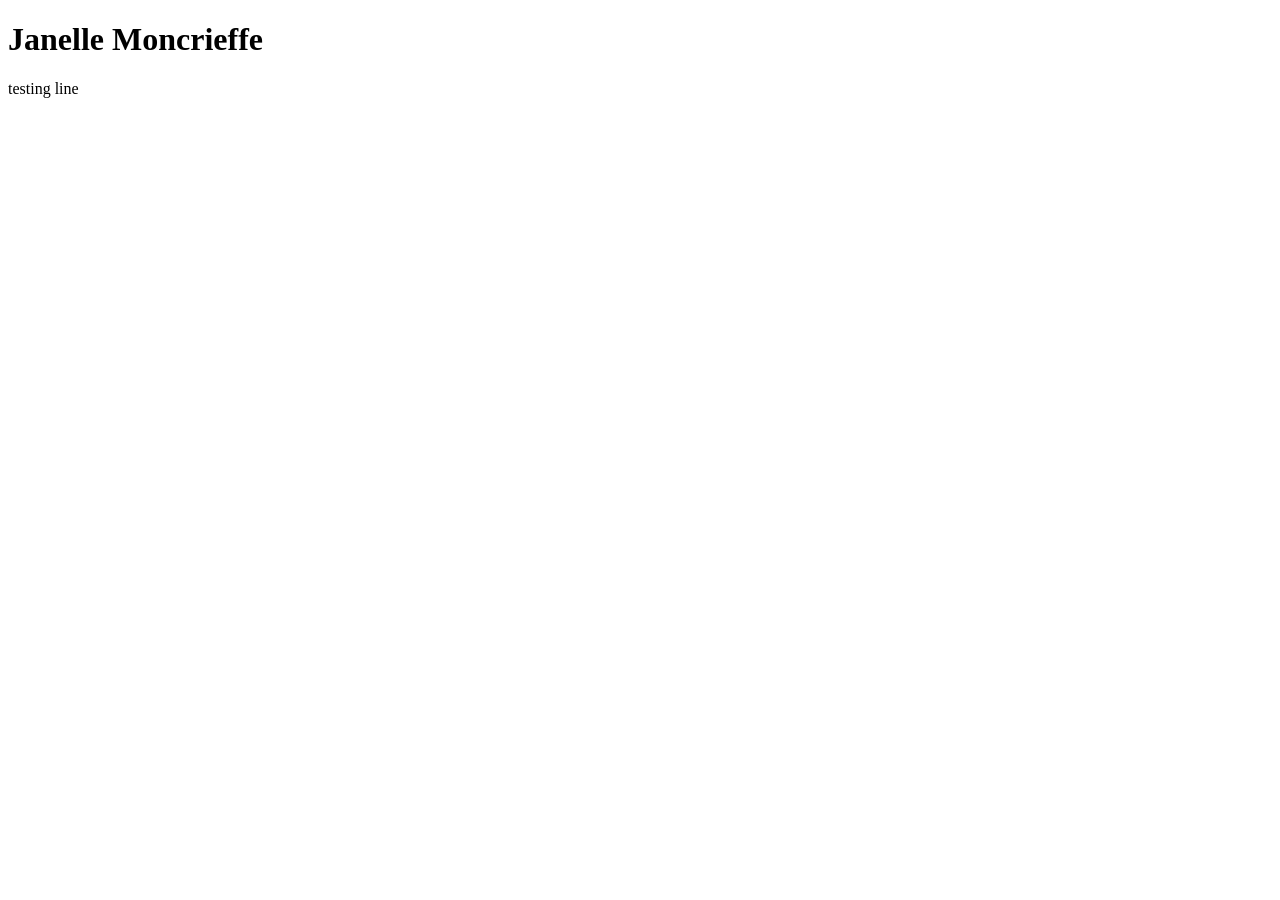
<file: index.html>
<!DOCTYPE html> 
<html lang="en"> 
<head> 
<meta charset="UTF-8"> 
<meta name="viewport" content="width=device-width, initial-scale=1.0"> 
<title>Welcome to Git</title> 
</head> 
<body> 
<h1>Janelle Moncrieffe</h1> 
<p>testing line</p>
</body> 
</html>
</file>
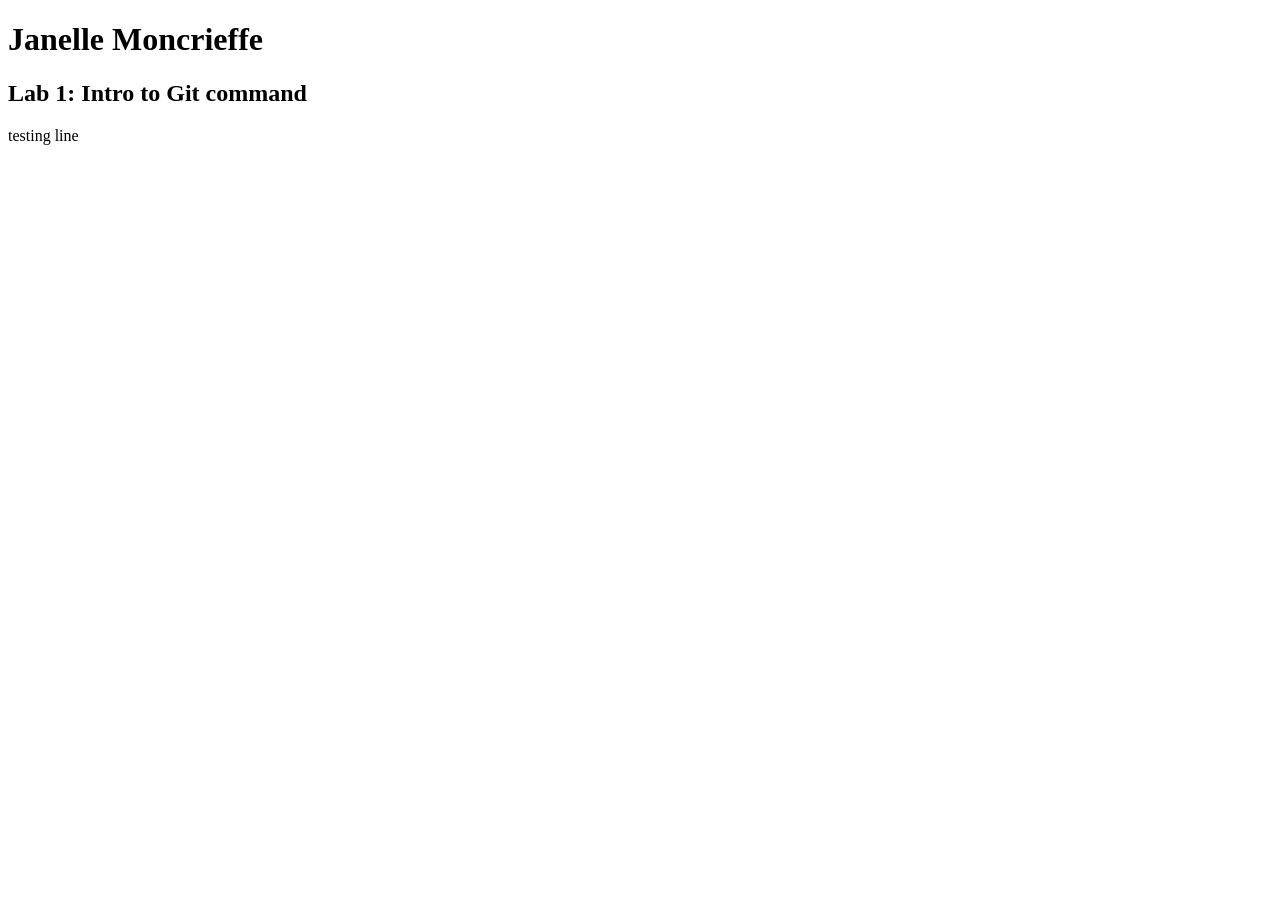
<file: lab1.html>
<!DOCTYPE html> 
<html lang="en"> 
<head> 
    <meta charset="UTF-8"> 
    <meta name="viewport" content="width=device-width, initial-scale=1.0"> 
    <title>Welcome to Git</title> 
</head> 
<body> 
    <h1>Janelle Moncrieffe</h1> 
    <h2> Lab 1: Intro to Git command</h2>
    <p>testing line</p>
</body> 
</html>
</file>
